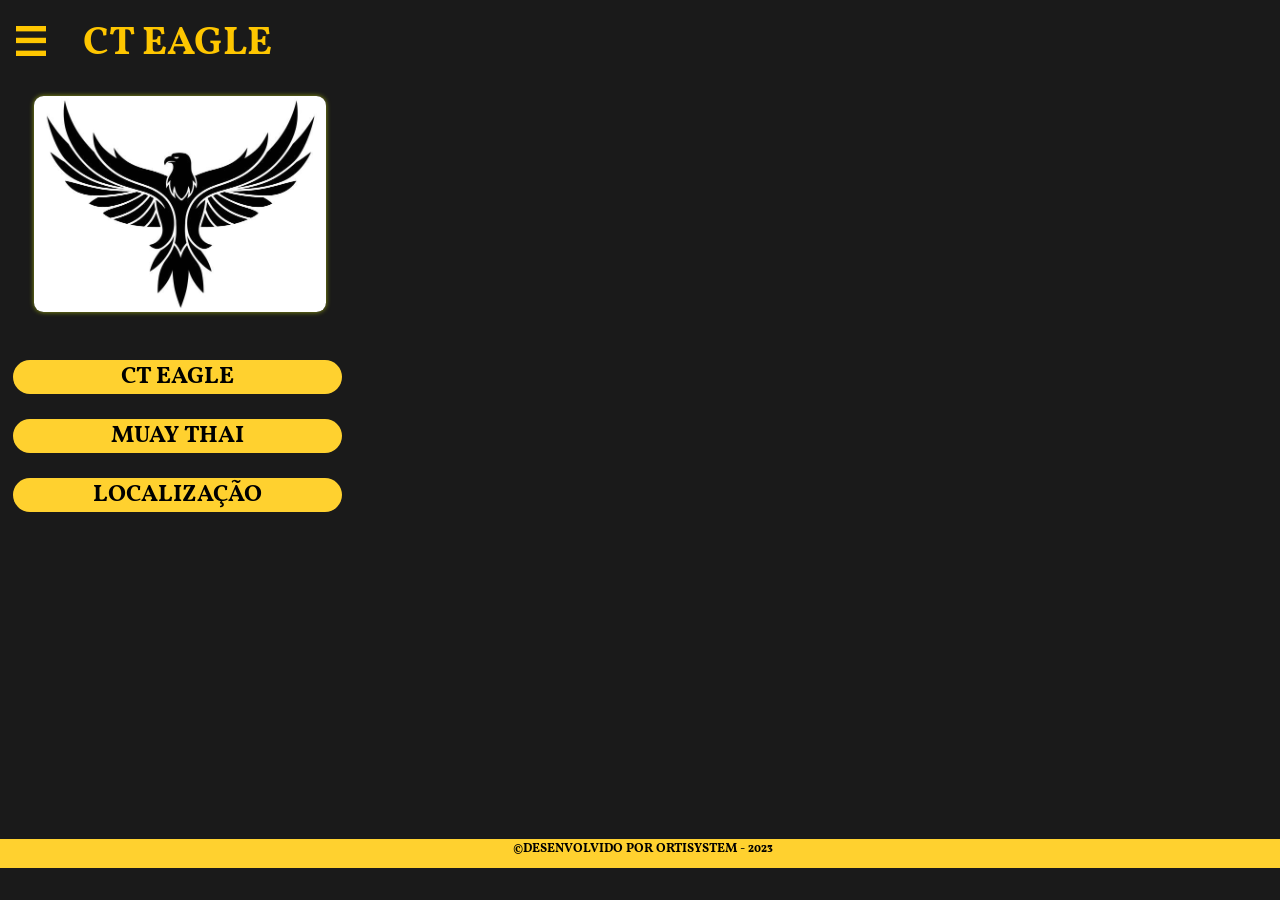
<file: index.html>
<!DOCTYPE html>
<html lang="pt-BR">
<head>
    <meta charset="UTF-8">
    <meta name="viewport" content="width=device-width, initial-scale=1.0">
    <title>CT EAGLE</title>
    <link rel="stylesheet" href="css/index.css" />
</head>
<body>
    <header>
        <a href="#" onclick="history.back(-1)">
            <img src="imagens/imagem- amarelo.png" alt="Menu do site" />
        </a>
        <div>
            <span>CT EAGLE</span>
        </div>
    </header>

    <article>
        <section class="card"> </section>
    </article>
<main>
    <section>
            <ol> <!--- a ancora vai para a "raiz", entra na pasta PAGES, e entra na pág. EAGLE.HTML-->
                <li> <b> <a href="./pages/eagle.html">  CT EAGLE </a> </b> </li>

                <li> <b> <a href="./pages/muaythai.html"> MUAY THAI </a> </b> </li>

                <li> <b> <a href="./pages/localizacao.html"> LOCALIZAÇÃO </a> </b> </li>
            </ol>
    </section>
 </main>
 <footer>
    <p> <b> &copy;DESENVOLVIDO POR ORTISYSTEM - 2023 </b> </p>
</footer>
    
</body>
</html>
</file>
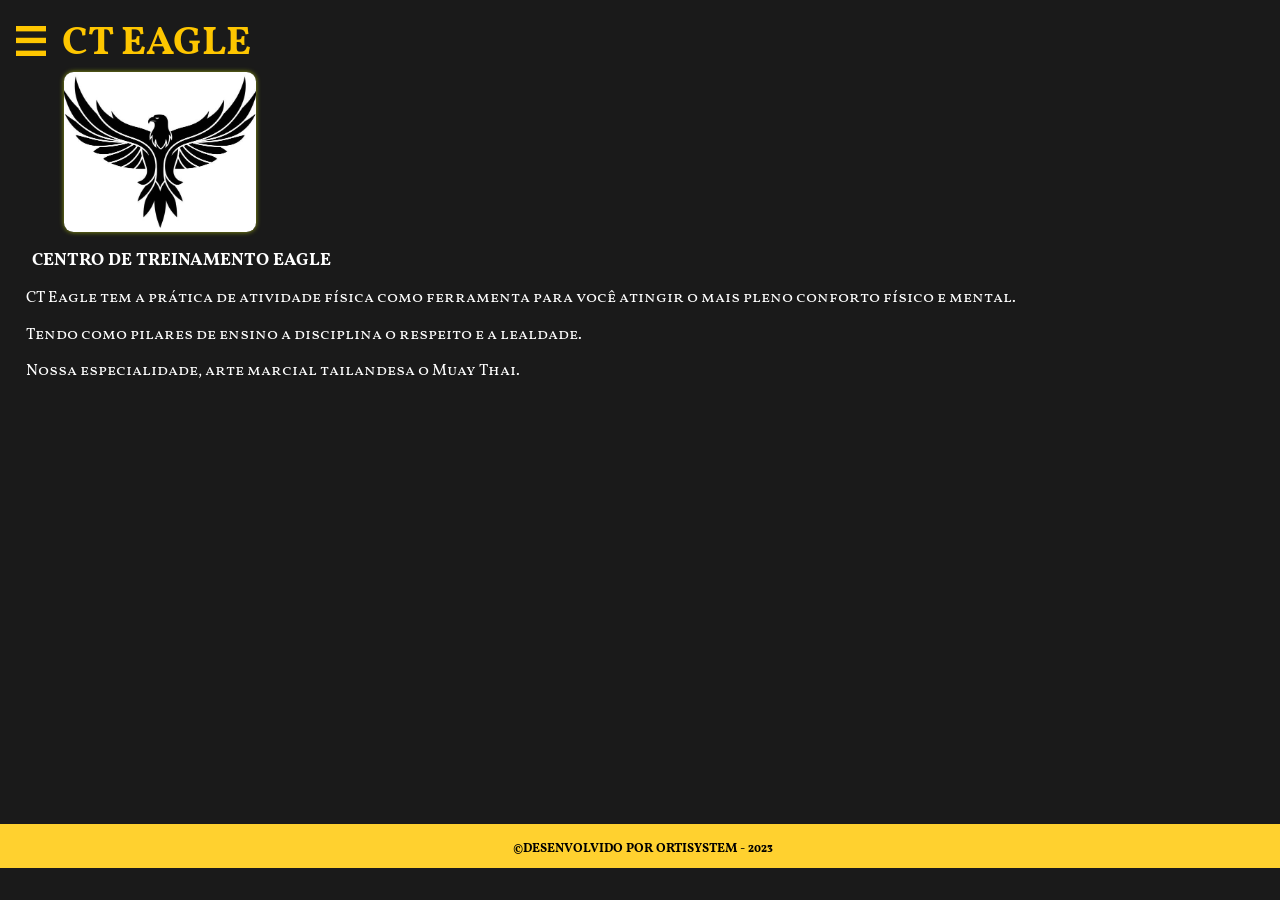
<file: pages/eagle.html>
<!DOCTYPE html>
<html lang="pt-BR">
<head>
    <meta charset="UTF-8">
    <meta name="viewport" content="width=device-width, initial-scale=1.0">
    <title>CT EAGLE</title>
    <link rel="stylesheet" href="../css/eagle.css" />
</head>
<body>
    <header>
        <a href="#" onclick="history.back(-1)">
            <img src="../imagens/imagem- amarelo.png" alt="Menu do site" />
        </a>
        <div>
            <span>CT EAGLE</span>
        </div>
    </header>
    
   <article>
        <section class="card">
     </section>
   </article>
    
    <main>
        <h1> CENTRO DE TREINAMENTO EAGLE</h1>

        <p>CT Eagle  tem a prática de atividade física como ferramenta para você atingir o mais pleno conforto físico e mental.</p>
        <p>Tendo como pilares de ensino a disciplina o respeito e a lealdade.</p>
        <p>Nossa especialidade, arte marcial tailandesa o Muay Thai.</p>
    </main>

    <footer>
        <p> <b> &copy;DESENVOLVIDO POR ORTISYSTEM - 2023 </b> </p>
    </footer>

</body>
</html>
</file>
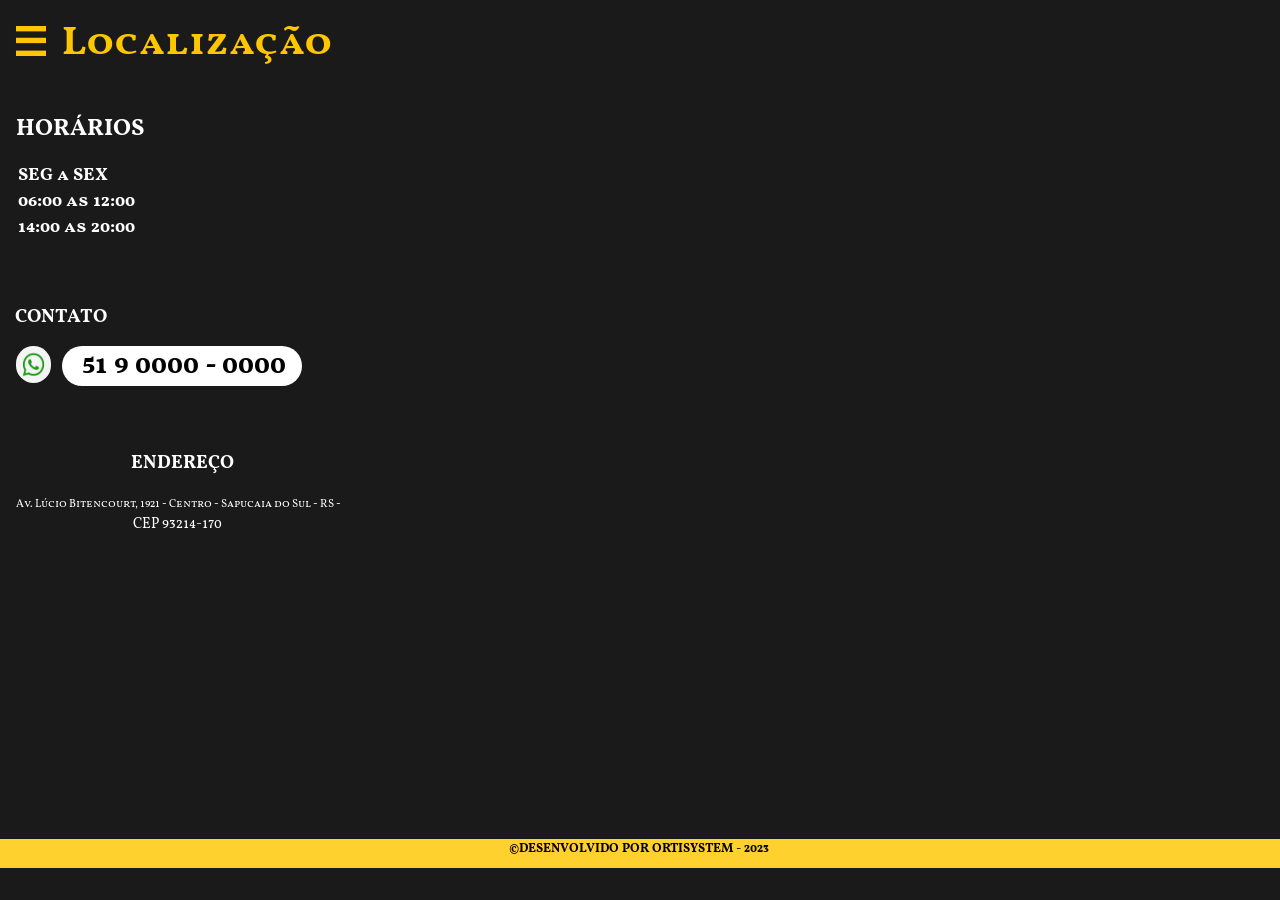
<file: pages/localizacao.html>
<!DOCTYPE html>
<html lang="pt-BR">
<head>
    <meta charset="UTF-8">
    <meta name="viewport" content="width=device-width, initial-scale=1.0">
    <title>CT EAGLE</title>
    <link rel="stylesheet" href="../css/localizacao.css" />
</head>
<body>
    <header>
        <a href="#" onclick="history.back(-1)">
            <img src="../imagens/imagem- amarelo.png" alt="Menu do site" />
        </a>
        <div>
            <span>Localização</span>
        </div>
    </header>
    <main>
        <h1>HORÁRIOS</h1>
        <p> <b> SEG a SEX </b> </p>
        <P> <b> 06:00 as 12:00 </b> </P>
        <P> <b> 14:00 as 20:00 </b> </P>

        <h2>CONTATO</h2>

        <article>
            <img src="../imagens/wtspp.png" alt="Imagem do whatsapp" />
            <div>
                <h1> 51 9 0000 - 0000 </h1>
          </div>

        </article>

        <section>
            <h3>ENDEREÇO</h3>

            <span>Av. Lúcio Bitencourt, 1921 - Centro - Sapucaia do Sul - RS -</span>
            <p>CEP 93214-170</p>

        </section>

        <footer>
            <p> <b> &copy;DESENVOLVIDO POR ORTISYSTEM - 2023 </b> </p>
        </footer>


    </main>
    
</body>
</html>
</file>
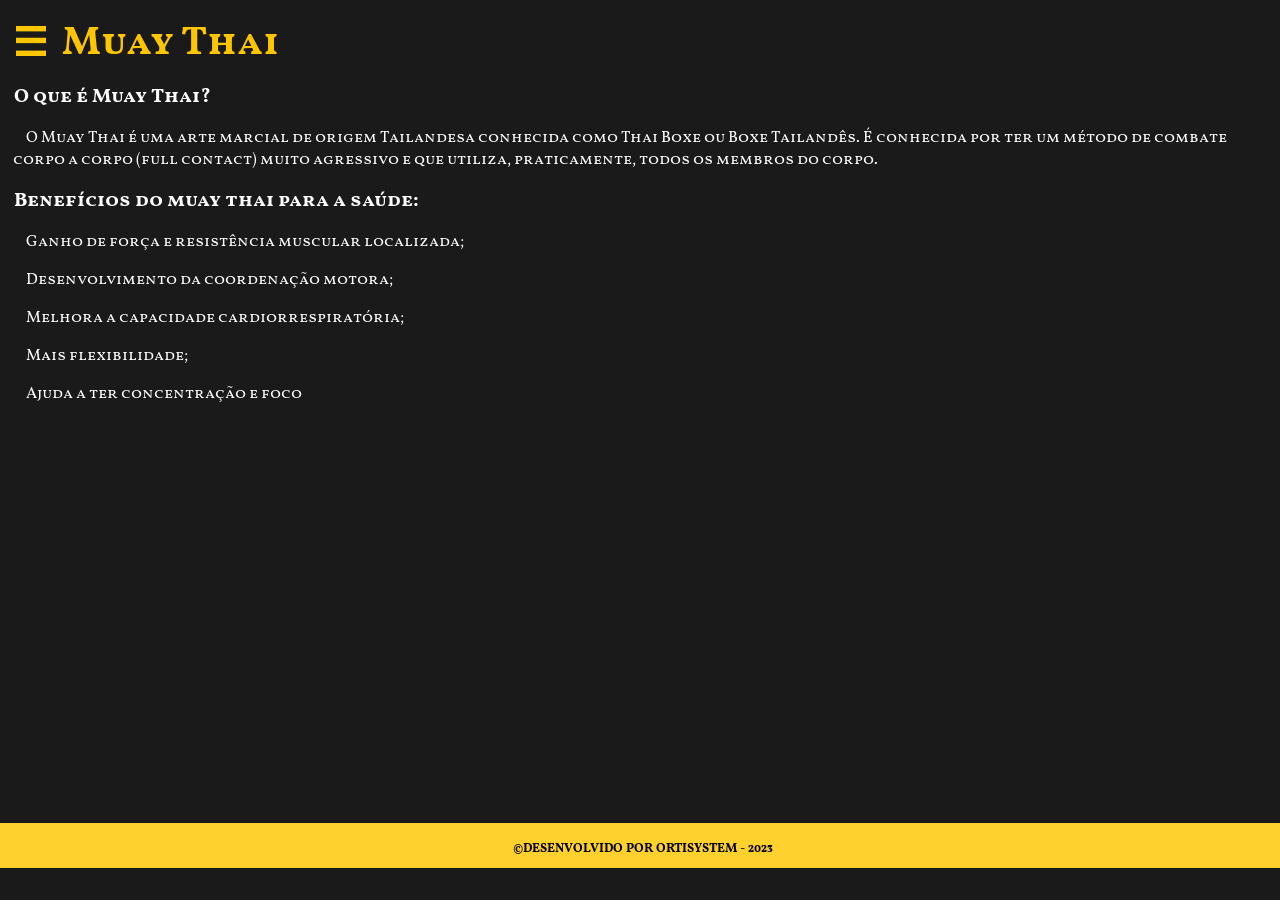
<file: pages/muaythai.html>
<!DOCTYPE html>
<html lang="pt-BR">
<head>
    <meta charset="UTF-8">
    <meta name="viewport" content="width=device-width, initial-scale=1.0">
    <title>CT EAGLE</title>
    <link rel="stylesheet" href="../css/muaythai.css">
</head>
<body>
    <header>
        <a href="#" onclick="history.back(-1)">
            <img src="../imagens/imagem- amarelo.png" alt="Menu do site" />     
        </a>
        <div>
            <span>Muay Thai</span>
        </div>
    </header>
    <main>
        <h1>O que é Muay Thai?</h1>
        <p>O Muay Thai é uma arte marcial de origem Tailandesa conhecida como Thai Boxe ou Boxe Tailandês. É conhecida por ter um método de combate corpo a corpo (full contact) muito agressivo e que utiliza, praticamente, todos os membros do corpo. </p>
        <h2>Benefícios do muay thai para a saúde: </h2>
        <p>Ganho de força e resistência muscular localizada;</p>
        <p>Desenvolvimento da coordenação motora;</p>
        <p>Melhora a capacidade cardiorrespiratória;</p>
        <p>Mais flexibilidade;</p>
        <p>Ajuda a ter concentração e foco</p>
       


    </main>
    <footer>
        <p> <b> &copy;DESENVOLVIDO POR ORTISYSTEM - 2023 </b> </p>
    </footer>
</body>
</html>
</file>
<file: css/index.css>
@import url("style.css");


header > div > span { /*para deixar o CT EAGLE que está do lado do menu, centralizado com a img do CT EAGLE*/
    padding-left: 2.3rem;
}
body > article { /*container onde fica a img do CT EAGLE(card) -alinhando ela no centro colocando as margens*/
    background-color: #1a1a1a;
    margin-left: 2.1rem;
    margin-top: 1.2rem;
}


.card{
    border-radius: 0.6rem;
  box-shadow: 0 0 5px rgba(221, 245, 10, 0.60);
 background-image:url(../imagens/logo\ da\ EAGLE.jpg);
 height: 13.5rem; /*a altura da imagem -deixando ela maior*/
 width: 18.3rem; /*largura da imagem- deixando ela mais larga..*/
 background-size: cover;background-size: cover; /*imagem cobrirá sempre o contêiner inteiro*/
 background-position: center; /*renderizar a img no centro do card*/
 margin-top: 2rem;
}

ol > li{
    display: flex;
    align-items: center;
    justify-content: center;
    border-radius: 2rem;
    background-color: #FFD12F;
    color: black;
    width: 20.6rem;
    height: 2.1rem;
    font-size: 1.5rem;
    margin: 0.8rem;
    margin-top: 1.6rem;
}

*{ /*serve para deixar a ESCRITA dos BOTOES pretos! CTEAGLE, MUAYTHAI, LOCALIZAÇÃO*/
    color: black; 
    text-decoration: none; /* para deixar a escrita dos botões sem a linha nas palavras*/
}

main > section{
    margin-top: 3rem;
}
</file>
<file: css/eagle.css>
@import url("style.css");

body > article { /*container onde fica a img do CT EAGLE(card)*/
  background-color: #1a1a1a;
  margin-left: 4rem;
  margin-top: 0.5rem;
}

.card{ /* onde vai ficar o "logo do CT" DENTRO DO container article*/
  border-radius: 0.6rem;
  box-shadow: 0 0 5px rgba(221, 245, 10, 0.60);
 background-image:url(../imagens/logo\ da\ EAGLE.jpg);
 height: 10rem; /*p/ ajustar a img do CT no centro*/
 width: 12rem;
 background-size: cover;background-size: cover; /*imagem cobrirá sempre o contêiner inteiro*/
 background-position: center; /*renderizar a img no centro do card*/
}

main > h1{ /*CENTRO DE TREINAMENTO EAGLE*/
  color: #FFF;
  font-size: 1.1rem;
  margin-left: 2rem;
  margin-top: 1rem;
}

p{ /* alinhamento dos parágrafos*/
  text-align: justify;
    text-indent: 0.8rem;
    margin-top: 0.9rem;
    padding-right: 1.2rem;
    padding-left: 0.8rem
}
</file>
<file: css/localizacao.css>
@import url("style.css");


h1{
    margin-left: 1rem;
    font-size: 1.5rem;
    margin-top: 3rem;
    margin-bottom: 1rem;
}

p{
    text-indent: 0.3rem;
    font-size: 1.15rem;
    padding-right: 1.2rem;
}

h2{
    font-size: 1.2rem;
    margin-left: 0.95rem;
    margin-top: 4rem
}

article > img{ /* imagem do wpp- */
    width: 2.2rem;
    height: 2.3rem;
    border-radius: 2.5rem; /*deixando a img em circulo */
}

article > div{ /*o container onde o número de telefone vai ficar*/
    background-color: white;
    border-radius: 2rem;
    width: 15rem;
    height: 2.5rem;
    margin-left: 0.7rem;
}

article > div > h1{ /* ajustando o numero de telefone dentro da div*/
    color: black; 
    margin: 0;
    margin-left: 1.2rem;
    font-size: 1.8rem;
}
 

article{ /*onde está o logo do wpp e o número de telefone*/
    display: flex;
    margin-left: 1rem;
    margin-top: 1rem;

}

section{
    margin-top: 4rem;
    margin-left: 1rem;
}

main > section > h3{ /*ENDEREÇO*/
    margin-left: 7.2rem;
    margin-bottom: 1rem;
}


main > section > span{ /* "av.Lúcio Bitencourt,1921 -centro-sapucaia..."*/
    font-size: 0.7rem;
}

main > section > p{ /*ALINHANDO O CEP NO CENTRO DA TELA */
    font-size: 0.9rem;
    margin-left: 6.2rem;
}
</file>
<file: css/muaythai.css>
@import url("style.css");

h1{
 margin-left: 0.9rem;
 font-size: 1.25rem;
 margin-top: 1.2rem;
}

p{ 
    margin-top: 1rem;
    text-align: left;
}

h2{
    font-size: 1.25rem;
    margin-left: 0.9rem;
    margin-top: 1rem;
}
</file>
